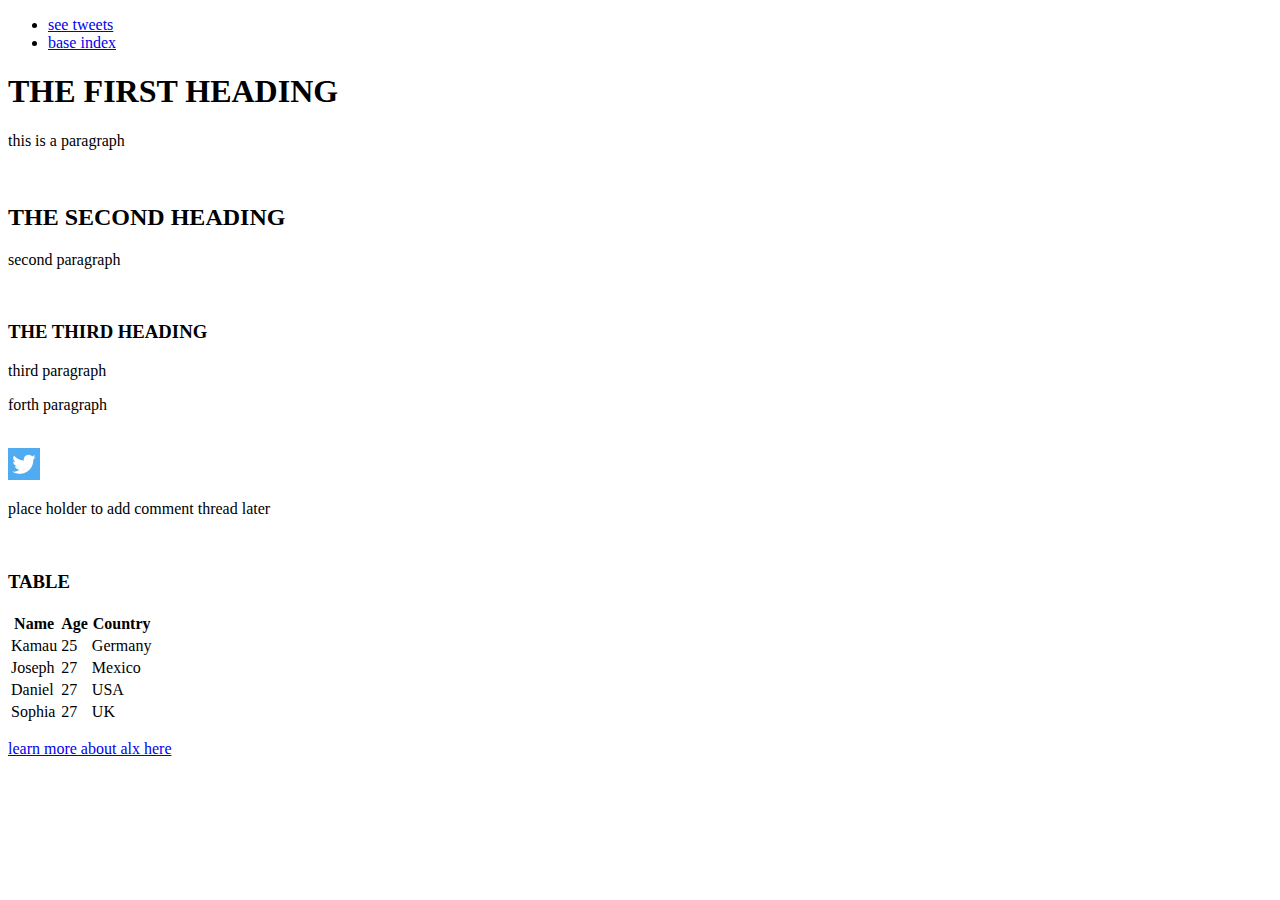
<file: html_basic/index.html>
<!DOCTYPE html>
<html lang="en-US">
    <head>
        <meta content="text/html;charset=utf-8" http-equiv="Content-Type">
        <title>this is my first webpage</title>
    </head>
    <body>
        <header>
            <ul>
                <li><a href="tweets.html"> see tweets</a></li>
                <li><a href="base_index.html">base index</a></li>
            </ul>
        </header>
        <main>
            <article>
           
                <h1 id="first_heading"> THE FIRST HEADING</h1>
                <p>this is a paragraph</p>
                <br>
                <h2>THE SECOND HEADING</h2>
                <p>second paragraph</p>
                <br>
                <h3>THE THIRD HEADING</h3>
                <p>third paragraph</p>
                <p>forth paragraph</p>
                <br>

                <a href="https://twitter.com/@shadowfax254" target="_blank">
                    <img src="twitter.png" alt="twiter icon">
                </a>
                <br>
             </article>
             <aside><p>place holder to add comment thread later</p></aside>
             <article>
                <br>
                <h3>TABLE</h3>
                <table >
                    <thead >
                        <tr>
                            <th>Name</th>
                            <th>Age</th>
                            <th>Country</th>
                          </tr>
                    </thead>
                    <tbody >
                        <tr>
                            <td>Kamau</td>
                            <td>25</td>
                            <td>Germany</td>
                          </tr>
                          <tr>
                            <td>Joseph</td>
                            <td>27</td>
                            <td>Mexico</td>
                          </tr>
                          <tr>
                            <td>Daniel</td>
                            <td>27</td>
                            <td>USA</td>
                          </tr>
                          <tr>
                            <td>Sophia</td>
                            <td>27</td>
                            <td>UK</td>
                          </tr>

                    </tbody>
                </table>
             </article>
        </main>
        <footer>
            <a href="https://intranet.alxswe.com/projects/" target="_blank"><p>learn more about alx here</p></a>
        </footer>
    </body>
</html>
</file>
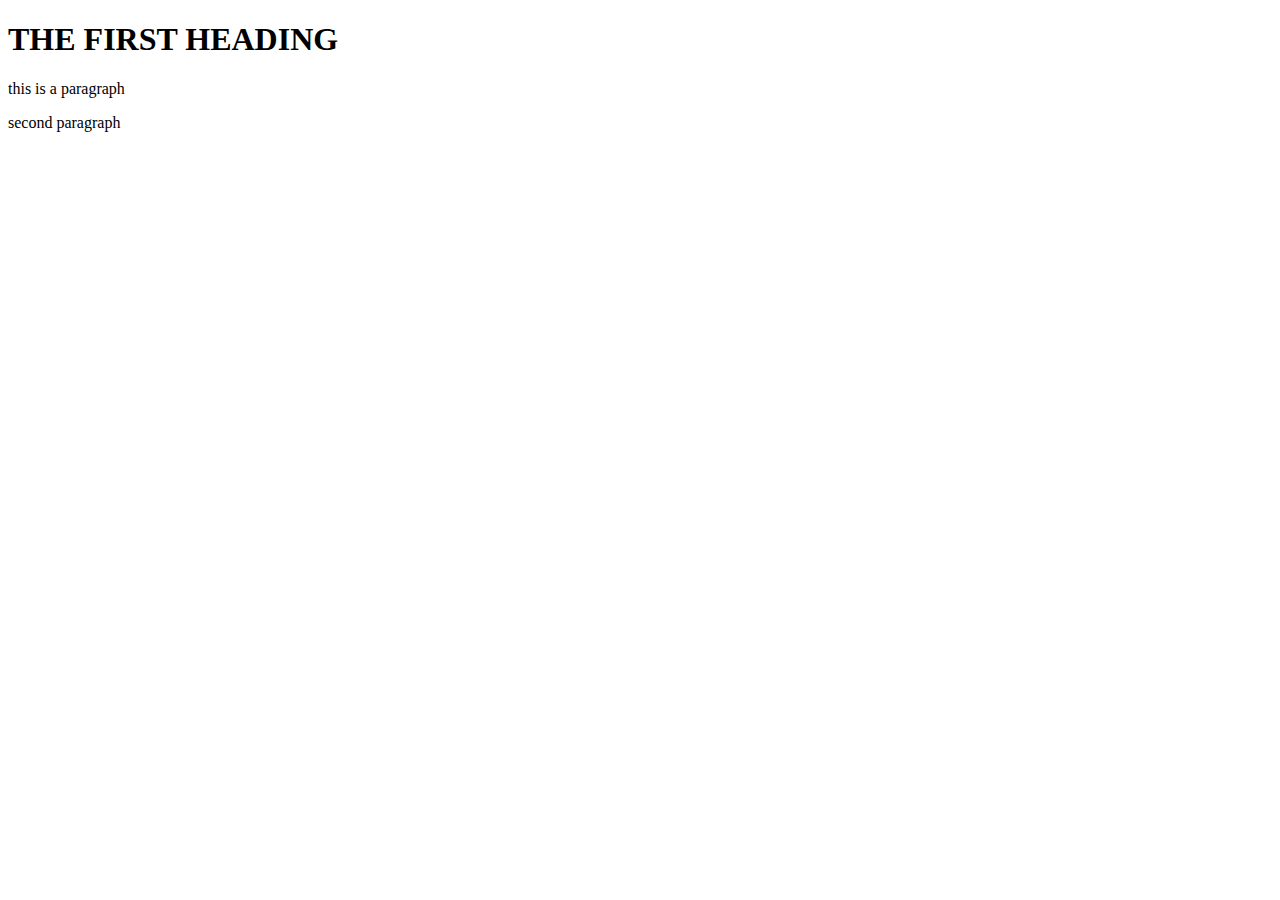
<file: html_basic/base_index.html>
<!DOCTYPE html>
<html lang="en-US">
    <head>
        <meta content="text/html;charset=utf-8" http-equiv="Content-Type">
        <title>this is my first webpage</title>
    </head>
    <body>
        <h1> THE FIRST HEADING</h1>
        <p>this is a paragraph</p>
        <p>second paragraph</p>
    </body>
</html>
</file>
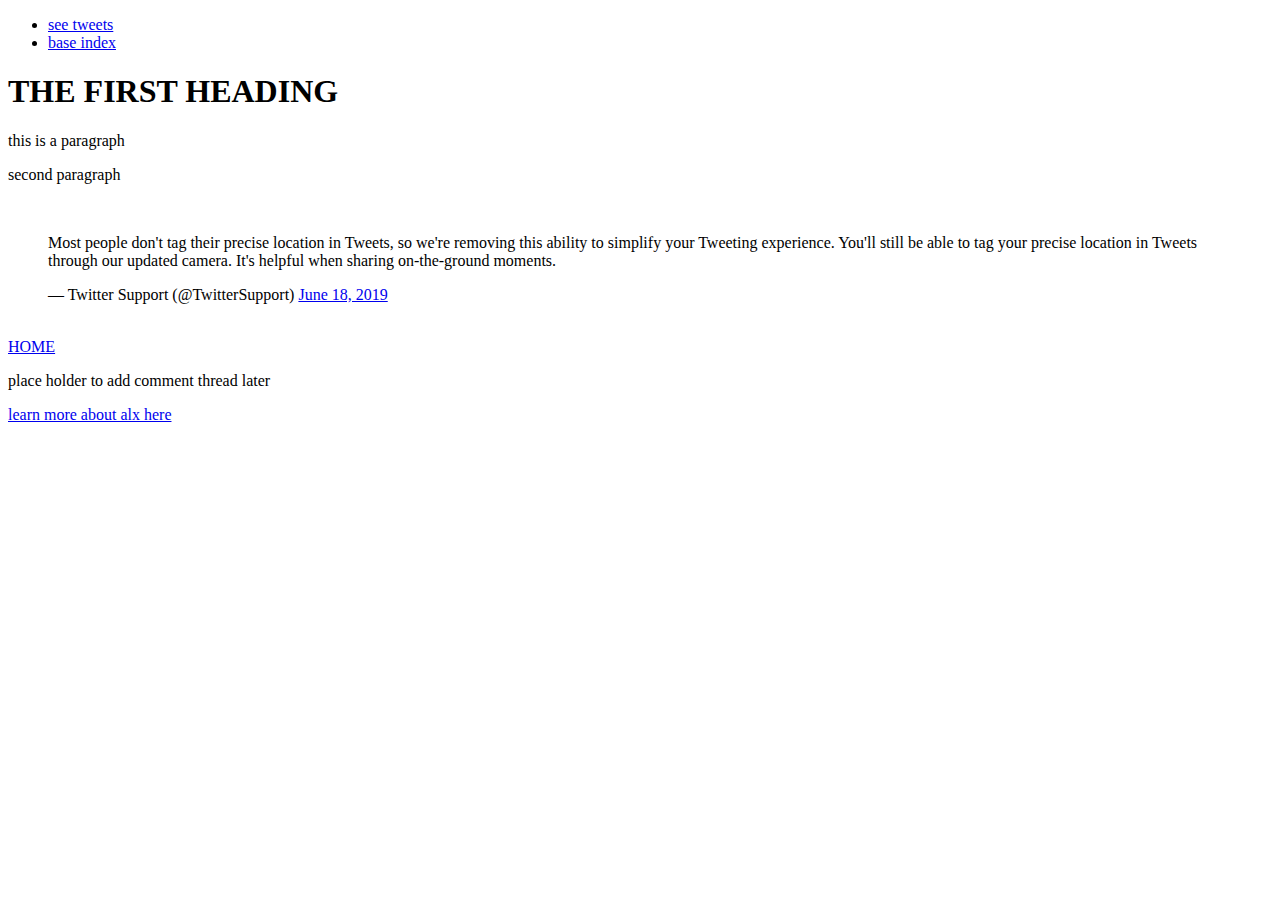
<file: html_basic/tweets.html>
<!DOCTYPE html>
<html lang="en-US">
    <head>
        <meta content="text/html;charset=utf-8" http-equiv="Content-Type">
        <title>this is my first webpage</title>
    </head>
    <body>
        <header>
            <ul>
                <li><a href="index.html"> see tweets</a></li>
                <li><a href="base_index.html">base index</a></li>
            </ul>
        </header>
        <main>
            <article>
                <h1> THE FIRST HEADING</h1>
                <p>this is a paragraph</p>
                <p>second paragraph</p>
                <br>
                
                <blockquote class="twitter-tweet"><p lang="en" dir="ltr">Most people don&#39;t tag their precise location in Tweets, so we&#39;re removing this ability to simplify your Tweeting experience. You&#39;ll still be able to tag your precise location in Tweets through our updated camera. It&#39;s helpful when sharing on-the-ground moments.</p>&mdash; Twitter Support (@TwitterSupport) <a href="https://twitter.com/TwitterSupport/status/1141039841993355264?ref_src=twsrc%5Etfw">June 18, 2019</a></blockquote> 
                <script async src="https://platform.twitter.com/widgets.js" content="text/html;charset=utf-8"></script>

                <br>
                <a href="index.html#first_heading">HOME</a>
               
            </article>
            <aside><p>place holder to add comment thread later</p></aside>
            
       </main>
       <footer>
        <a href="https://intranet.alxswe.com/projects/" target="_blank"><p>learn more about alx here</p></a>
    </footer>
       
    </body>
    

</html>
</file>
